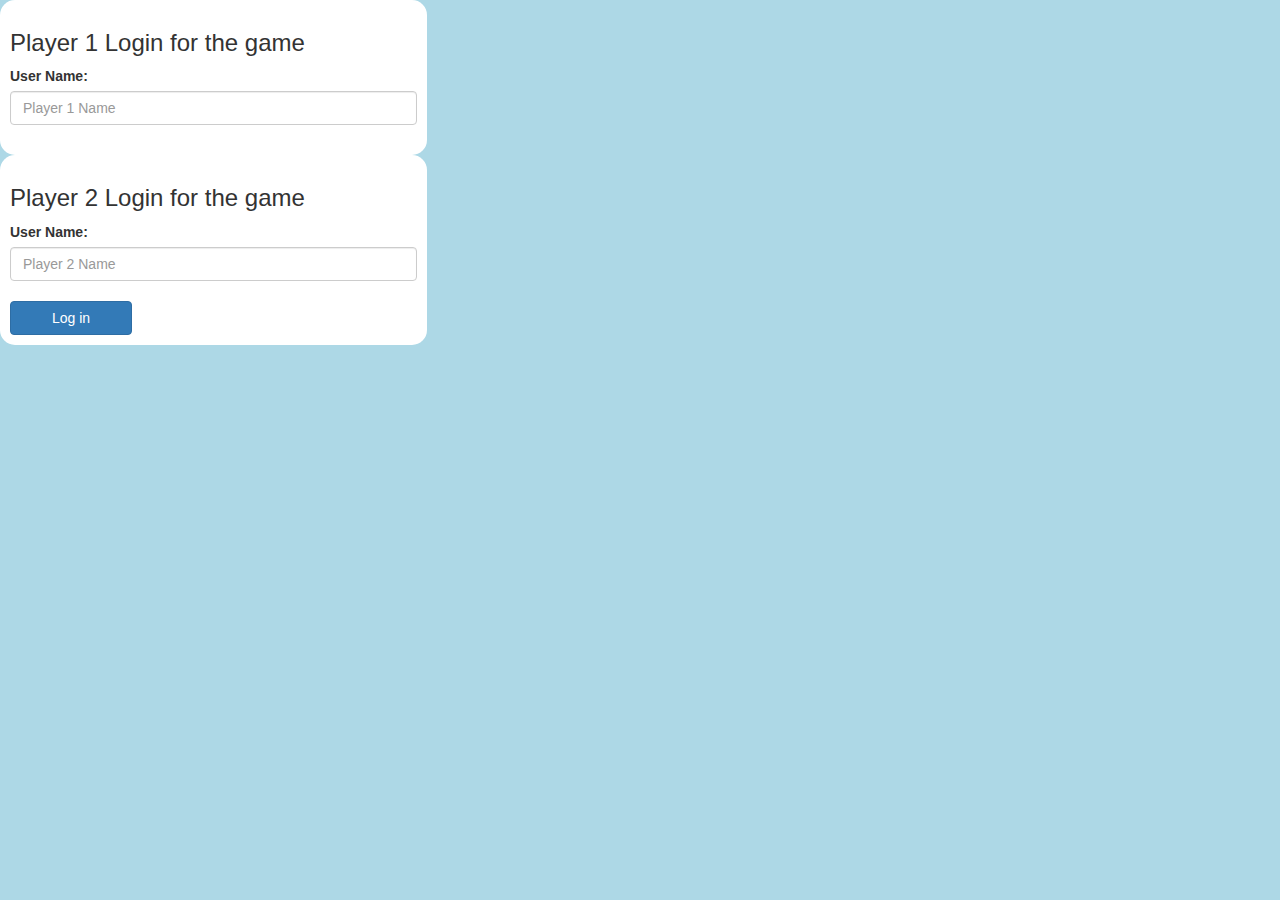
<file: index.html>
<!DOCTYPE html>
<html>
<head>
	<title>The Math Quiz</title>

<meta name="viewport" content="width=device-width, initial-scale=1">
<link rel="stylesheet" href="https://maxcdn.bootstrapcdn.com/bootstrap/3.4.0/css/bootstrap.min.css">
<script src="https://ajax.googleapis.com/ajax/libs/jquery/3.4.1/jquery.min.js"></script>
<script src="https://maxcdn.bootstrapcdn.com/bootstrap/3.4.0/js/bootstrap.min.js"></script>

<link rel="stylesheet" type="text/css" href="game.css">

<script src="main.js"></script>
</head>
<body>
	<link rel="stylesheet" type="text/css" href="game.css">
	<script src="main.js"></script>
	<div class="col-lg-4 col-sm-8 col-xs-11 login_div1">
		<h3>Player 1 Login for the game</h3>
		<label>User Name:</label>
		<input type="text" id="player1_name_input" class="form-control" placeholder="Player 1 Name">
		<br>
	</div>
	<div class="col-lg-4 col-sm-8 col-xs-11 login_div2">
		<h3>Player 2 Login for the game</h3>
		<label>User Name:</label>
		<input type="text" id="player2_name_input" class="form-control" placeholder="Player 2 Name">
		<br>

		<button style="width:30%" class="btn btn-primary" onclick="addUser()">Log in</button>
		<script src="main.js"></script>
</body>
</html>
</file>
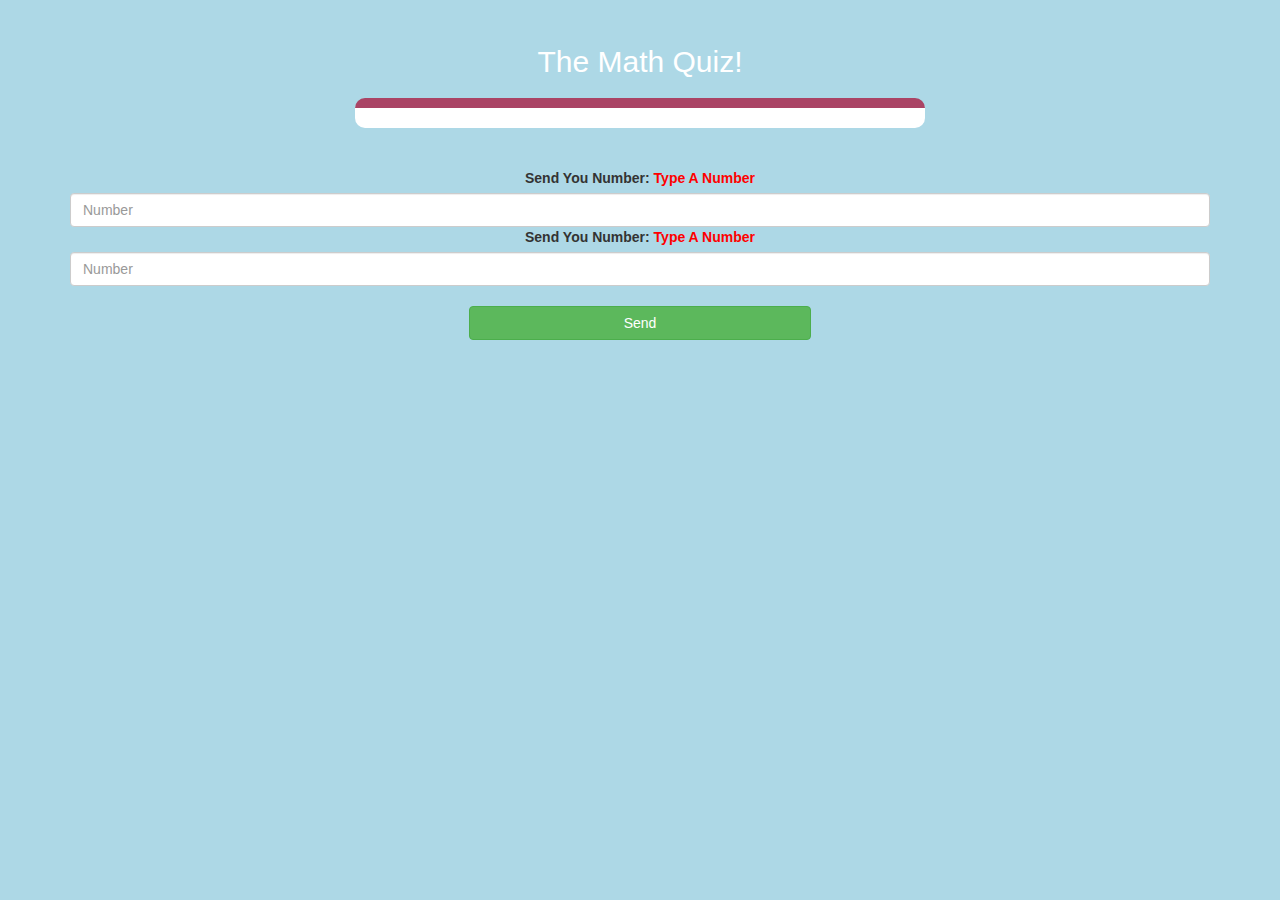
<file: game_page.html>
<!DOCTYPE html>
<html>
<head>
	<title>The Math Quiz</title>

<meta name="viewport" content="width=device-width, initial-scale=1">
<link rel="stylesheet" href="https://maxcdn.bootstrapcdn.com/bootstrap/3.4.0/css/bootstrap.min.css">
<script src="https://ajax.googleapis.com/ajax/libs/jquery/3.4.1/jquery.min.js"></script>
<script src="https://maxcdn.bootstrapcdn.com/bootstrap/3.4.0/js/bootstrap.min.js"></script>

<link rel="stylesheet" type="text/css" href="game.css">
</head>
<body>

    <h4 id="player1_name"></h4> <span id="player1_score"></span>
    <h4 id="player2_name"></h4> <span id="player2_score"></span>

<div class="container">
	<center>
		<h2 style="color: white;">The Math Quiz!</h2>
        <h3 id="player_question"></h3>
        <h3 id="player_answer"></h3>
        <div id="output" class="col-lg-6"></div>


		<br>
		<br>

		<label>Send You Number: <b style="color: red">Type A Number</b></label>
        <input type="text" id="word" class="form-control" placeholder="Number">
		<label>Send You Number: <b style="color: red">Type A Number</b></label>
        <input type="text" id="word" class="form-control" placeholder="Number">

		<br>
        <button onclick="send()" class="btn btn-success" style="width: 30%;">Send</button>

	</center>
</div>

<script src="main.js"></script>
</body>
</html>
</file>
<file: game.css>
body
{
	background: lightblue;
}

	.login_div1 , .login_div2
	{
		background: white;
		padding: 10px;
		float: none;
		border-radius: 15px;
	}


#player1_name , #player2_name
{
	display: inline-block;
	margin-left: 20px;
}
#Number
{
	width: 60%;
}
#num_display
{
	letter-spacing: 5px;
}
#output
{
background: white;
border-radius: 10px;
border-top: 10px solid #AA4465;
padding: 10px;
float: none;
text-align: left;
}
</file>
